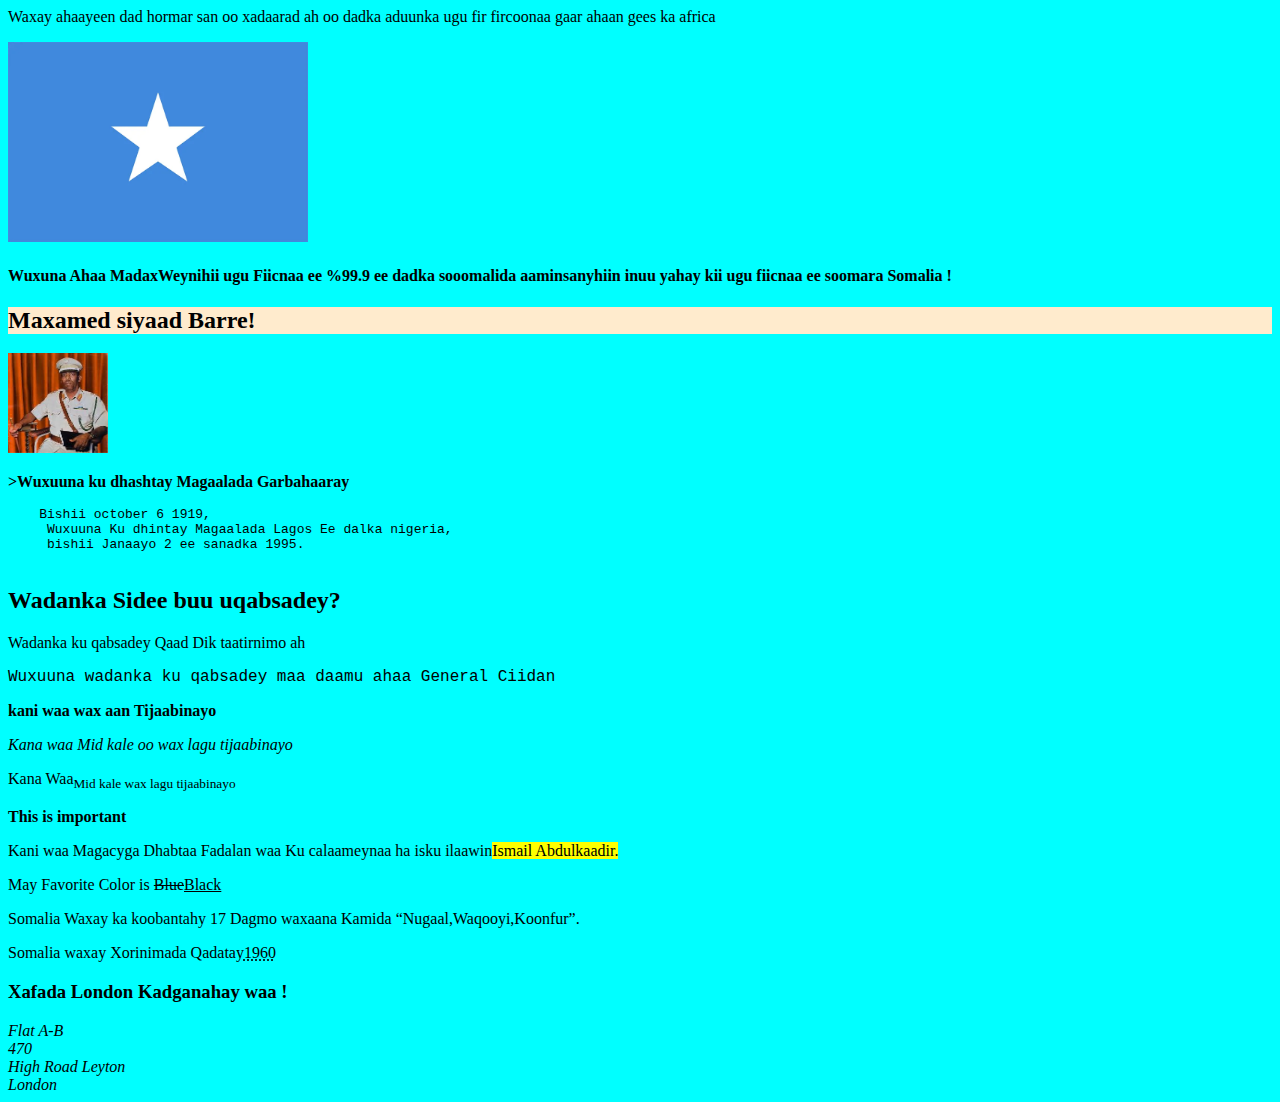
<file: index.html>
<!DOCTYPE html>
<html>
  <body style="background-color: aqua;>
    <h1>Taariikhda Somalia</h1>
    <h3>Dad Nooceeya ayeey ahaaayen soomaaLidu?</h3>
    <p style="color: rebeccapurple">
      Waxay ahaayeen dad hormar san oo xadaarad ah oo dadka aduunka ugu fir
      fircoonaa gaar ahaan gees ka africa
    </p>

    <img
      src="/imgs/somali_flag.webp"
      width="300"
      height="200"
      alt="Calanka somalia"
    />
    <h4 style="color: black">
      Wuxuna Ahaa MadaxWeynihii ugu Fiicnaa ee %99.9 ee dadka sooomalida
      aaminsanyhiin inuu yahay kii ugu fiicnaa ee soomara Somalia !
    </h4>
    <h2 style="background-color: blanchedalmond;">Maxamed siyaad Barre!</h2>

    <img src="/imgs/images.jpg" width="100px" height="100px" />
    <p><b>>Wuxuuna ku dhashtay Magaalada Garbahaaray</b></p>
    <pre>
    Bishii october 6 1919,
     Wuxuuna Ku dhintay Magaalada Lagos Ee dalka nigeria,
     bishii Janaayo 2 ee sanadka 1995.
    </pre>

<h2 style="font-family: Verdana, Geneva, Tahoma, sans-serif;" styl="font-size:300%">
<h2><b>Wadanka Sidee buu uqabsadey?</b></h2>

</h2>  Wadanka ku qabsadey Qaad Dik taatirnimo ah</h2>
<p style="font-family: 'Courier New', Courier, monospace;">Wuxuuna wadanka ku qabsadey maa daamu ahaa General Ciidan</p>

<p><b>kani waa wax aan Tijaabinayo</b></p>
<p><i>Kana waa Mid kale oo wax lagu tijaabinayo</i></p>
<p>Kana Waa<sub>Mid kale wax lagu tijaabinayo</sub></p>
<p><strong>This is important</strong></p>

<p>Kani waa Magacyga Dhabtaa Fadalan waa Ku calaameynaa ha isku ilaawin<mark>Ismail Abdulkaadir.</mark></p>
<p>May Favorite Color is <del>Blue</del><ins>Black</ins></p>

<p>Somalia Waxay ka koobantahy 17 Dagmo waxaana Kamida <q>Nugaal,Waqooyi,Koonfur</q>.</p>

<p>Somalia waxay Xorinimada Qadatay<abbr title="world health organization">1960</abbr></p>

<h3><blod>Xafada London Kadganahay waa !</blod></h3>

<address>
  Flat A-B<br>
  470<br>
  High Road Leyton<br>
London<br>
</address>

  </body>
</html>
</file>
